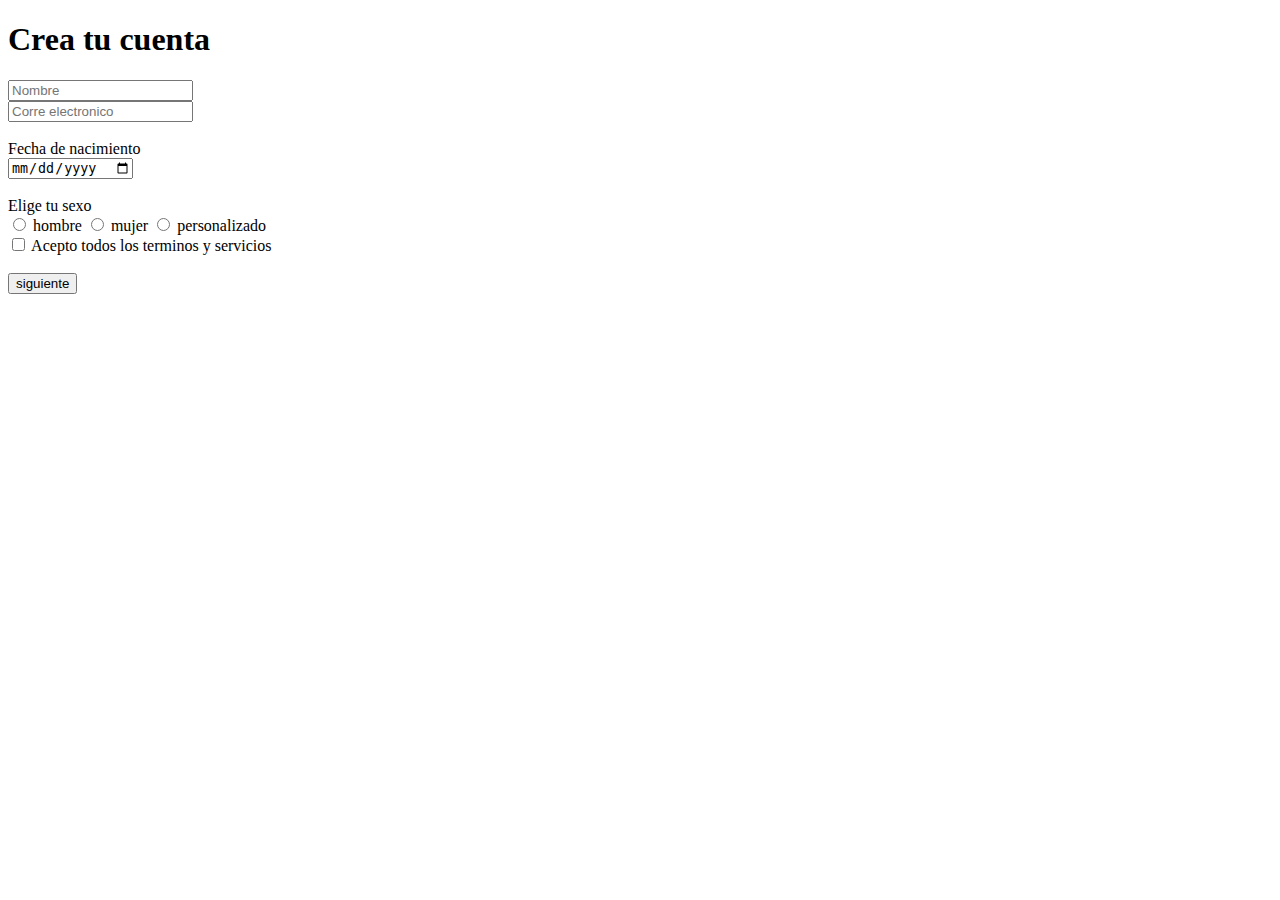
<file: WEB design/html/registro.html>
<!DOCTYPE html>
<html lang="es">

<head>
    <meta charset="UTF-8">
    <meta name="viewport" content="width=device-width, initial-scale=1.0">
    <title>Registrarse</title>
</head>
<body>
    <h1 class="registrarse">Crea tu cuenta</h1>
    <form action="index.html">
        <input type="text" id="usuario nuevo" placeholder="Nombre" required>
        <br>
        <input type="email" placeholder="Corre electronico" required>
        <br>
        <br>
        <label for="date">Fecha de nacimiento</label>
        <br>
        <input type="date" id="fecha de nacimiento" name="fecha de nacimiento" max="2024-0-0">
        <br>
        <br>
        <label for="radio">Elige tu sexo</label>
        <br>
        <input type="radio" name="sexo" value="hombre" required> hombre
        <input type="radio" name="sexo" value="mujer" required> mujer
        <input type="radio" name="sexo" value="personalizado"> personalizado
        <br>
        <input type="checkbox" name="requisitos" value="aceptar terminos" required> Acepto todos los terminos y
        servicios
        <br>
        <br>
        <button>siguiente</button>
    </form>
</body>

</html>
</file>
